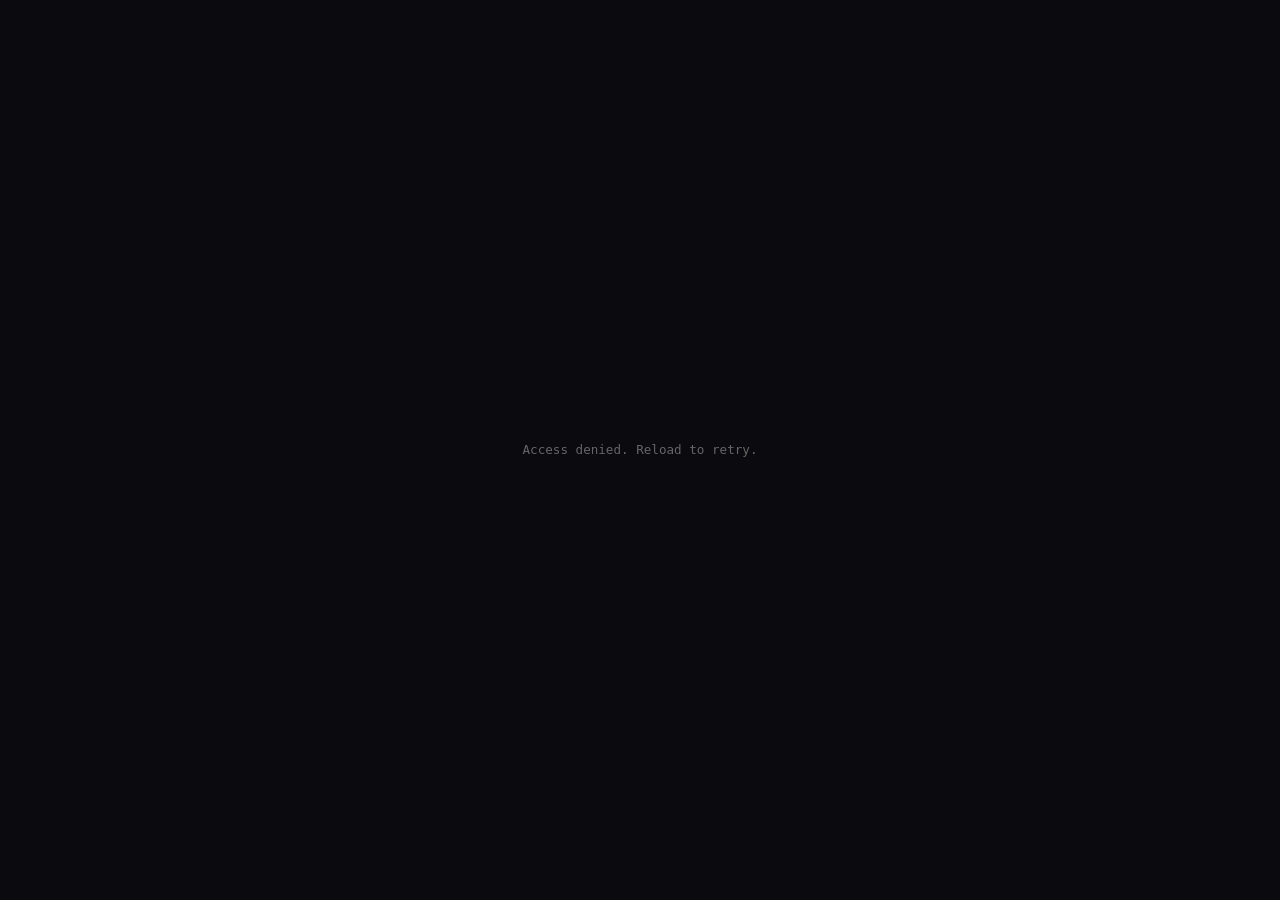
<file: projects/vm-dashboard/dashboard/index.html>
<!DOCTYPE html>
<html lang="en" data-theme="dark">
<head>
  <meta charset="UTF-8" />
  <meta name="viewport" content="width=device-width, initial-scale=1.0" />
  <title>YNAI5 AI Control Center</title>

  <!-- CSS Design System (load order matters) -->
  <link rel="stylesheet" href="assets/css/tokens.css" />
  <link rel="stylesheet" href="assets/css/reset.css" />
  <link rel="stylesheet" href="assets/css/layout.css" />
  <link rel="stylesheet" href="assets/css/components.css" />
  <link rel="stylesheet" href="assets/css/metrics.css" />
  <link rel="stylesheet" href="assets/css/chat.css" />
  <link rel="stylesheet" href="assets/css/theme.css" />

  <style>
    /* Inline: loading screen + agent grid (not worth a separate file) */
    #app { display: none; }

    .agent-card {
      display: flex;
      flex-direction: column;
      align-items: center;
      gap: var(--space-2);
      text-align: center;
      padding: var(--space-4);
    }

    .log-view {
      width: 100%;
      height: 320px;
      background: var(--color-surface-2);
      border: 1px solid var(--color-border);
      border-radius: var(--radius-md);
      padding: var(--space-3);
      font-family: var(--font-mono);
      font-size: var(--font-size-xs);
      color: var(--color-text);
      overflow-y: auto;
      white-space: pre-wrap;
      word-break: break-all;
      resize: vertical;
    }

    .log-view.hidden { display: none; }

    .log-tab-bar {
      display: flex;
      gap: var(--space-1);
      flex-wrap: wrap;
      margin-bottom: var(--space-3);
    }

    .log-tab-btn {
      padding: var(--space-1) var(--space-3);
      font-size: var(--font-size-xs);
      font-family: var(--font-mono);
      color: var(--color-muted);
      background: var(--color-surface);
      border: 1px solid var(--color-border);
      border-radius: var(--radius-md);
      cursor: pointer;
      transition: background var(--transition-fast), color var(--transition-fast);
    }

    .log-tab-btn:hover { background: var(--glass-bg); color: var(--color-text); }
    .log-tab-btn.active { background: var(--color-cyan-dim); color: var(--color-cyan); border-color: var(--glass-border); }

    #agents-grid {
      display: grid;
      grid-template-columns: repeat(auto-fill, minmax(160px, 1fr));
      gap: var(--space-3);
    }

    .stat-row {
      display: flex;
      align-items: center;
      justify-content: space-between;
      padding: var(--space-2) 0;
      border-bottom: 1px solid var(--color-border);
      font-size: var(--font-size-sm);
    }
    .stat-row:last-child { border-bottom: none; }
    .stat-label { color: var(--color-muted); }
    .stat-value { font-weight: var(--font-weight-med); color: var(--color-text); }
  </style>
</head>
<body>

<!-- ═══════════════════════════════════════════════
     APP SHELL (hidden until auth passes)
════════════════════════════════════════════════ -->
<div id="app">

  <!-- ── Header ── -->
  <header id="header">
    <div class="header-brand">
      <span>YNAI5</span>
      <span class="version-tag" id="version-tag">v0.3.0</span>
      <span class="badge badge-green" style="font-size:0.65rem">LIVE</span>
    </div>
    <div class="header-actions">
      <span id="last-refresh" style="font-size:0.7rem;color:var(--color-muted)">--:--:--</span>
      <button id="kill-switch-btn" title="Emergency stop all services">⛔ KILL</button>
      <button id="theme-toggle" aria-label="Toggle theme">
        <span id="icon-sun">☀️</span>
        <span id="icon-moon">🌙</span>
      </button>
    </div>
  </header>

  <!-- ── Nav Sidebar ── -->
  <nav id="nav">
    <div class="nav-section-label">Dashboard</div>
    <div class="nav-item active" data-tab="overview">📊 Overview</div>
    <div class="nav-item" data-tab="logs">📋 Logs</div>
    <div class="nav-item" data-tab="status">🔍 Status Board</div>
    <div class="nav-item" data-tab="chat">💬 Chat</div>

    <div class="nav-section-label" style="margin-top:var(--space-4)">System</div>
    <div class="nav-item" style="cursor:default;pointer-events:none">
      <span class="dot dot-pulse-green"></span>
      &nbsp;VM: ynai5-core
    </div>
    <div class="nav-item" style="cursor:default;pointer-events:none;font-size:0.7rem;color:var(--color-muted)">
      34.45.31.188 · Ubuntu 22.04
    </div>
  </nav>

  <!-- ── Main ── -->
  <main id="main">

    <!-- Top-level tab bar -->
    <div class="tab-bar">
      <button class="tab-btn active" data-tab="overview">📊 Overview</button>
      <button class="tab-btn" data-tab="logs">📋 Logs</button>
      <button class="tab-btn" data-tab="status">🔍 Status Board</button>
      <button class="tab-btn" data-tab="chat">💬 Chat</button>
    </div>

    <!-- ═══════ TAB: OVERVIEW ═══════ -->
    <div id="tab-overview" class="tab-panel active">

      <!-- Stage Tracker -->
      <div class="panel">
        <div class="panel-header">
          <div class="panel-title">Phase Tracker</div>
          <span class="badge badge-cyan">Phase 1</span>
        </div>
        <div class="stage-tracker">
          <div class="stage-step done">✅ Infrastructure</div>
          <div class="stage-connector"></div>
          <div class="stage-step done">✅ Docker Stack</div>
          <div class="stage-connector"></div>
          <div class="stage-step done">✅ Dashboard v0.2.1</div>
          <div class="stage-connector"></div>
          <div class="stage-step active">▶ v0.3.0 Control Center</div>
          <div class="stage-connector"></div>
          <div class="stage-step">⬜ Revenue</div>
        </div>
      </div>

      <!-- System Metrics -->
      <div>
        <div style="font-size:0.75rem;color:var(--color-muted);text-transform:uppercase;letter-spacing:0.08em;margin-bottom:var(--space-3)">System Metrics</div>
        <div class="metrics-grid">
          <div class="metric-card">
            <div class="metric-label">RAM Used</div>
            <div class="metric-value" id="metric-ram">--</div>
            <div class="metric-sub">4GB swap available</div>
          </div>
          <div class="metric-card">
            <div class="metric-label">CPU</div>
            <div class="metric-value" id="metric-cpu">--</div>
            <div class="metric-sub">2 vCPU e2-micro</div>
          </div>
          <div class="metric-card">
            <div class="metric-label">Disk Used</div>
            <div class="metric-value" id="metric-disk">--</div>
            <div class="metric-sub">30GB balanced PD</div>
          </div>
          <div class="metric-card">
            <div class="metric-label">Uptime</div>
            <div class="metric-value" id="metric-uptime">--</div>
            <div class="metric-sub">since last reboot</div>
          </div>
          <div class="metric-card">
            <div class="metric-label">Daily Budget</div>
            <div class="metric-value" id="metric-budget">$0.00 / $5.00</div>
            <div class="usage-bar"><div class="usage-bar-fill" id="budget-bar-fill" style="width:0%"></div></div>
          </div>
        </div>
      </div>

      <!-- Docker Services Quick View -->
      <div class="panel">
        <div class="panel-header">
          <div class="panel-title">Docker Services</div>
          <button class="btn btn-ghost btn-sm" onclick="fetchStatus()">↻ Refresh</button>
        </div>
        <div style="display:flex;flex-direction:column;gap:0">
          <div class="stat-row">
            <span class="stat-label">SearXNG</span>
            <span class="stat-value"><span class="dot dot-green"></span> :8080</span>
          </div>
          <div class="stat-row">
            <span class="stat-label">n8n</span>
            <span class="stat-value"><span class="dot dot-green"></span> :5678</span>
          </div>
          <div class="stat-row">
            <span class="stat-label">Portainer</span>
            <span class="stat-value"><span class="dot dot-green"></span> :9000</span>
          </div>
          <div class="stat-row">
            <span class="stat-label">Flask Chat</span>
            <span class="stat-value"><span class="dot dot-green"></span> :8001</span>
          </div>
          <div class="stat-row">
            <span class="stat-label">nginx</span>
            <span class="stat-value"><span class="dot dot-green"></span> :8000 (public)</span>
          </div>
        </div>
      </div>

      <!-- Agents -->
      <div class="panel">
        <div class="panel-header">
          <div class="panel-title">AI Agents</div>
          <span class="badge badge-muted">Gemini Flash Lite · Free tier</span>
        </div>
        <div id="agents-grid"></div>
      </div>

    </div><!-- /tab-overview -->

    <!-- ═══════ TAB: LOGS ═══════ -->
    <div id="tab-logs" class="tab-panel">
      <div class="panel">
        <div class="panel-header">
          <div class="panel-title">Service Logs</div>
          <button class="btn btn-ghost btn-sm" onclick="fetchStatus()">↻ Refresh</button>
        </div>

        <!-- Log sub-tabs -->
        <div class="log-tab-bar">
          <button class="log-tab-btn active" data-log="all">All</button>
          <button class="log-tab-btn" data-log="n8n">n8n</button>
          <button class="log-tab-btn" data-log="searxng">SearXNG</button>
          <button class="log-tab-btn" data-log="portainer">Portainer</button>
          <button class="log-tab-btn" data-log="billing">Billing</button>
          <button class="log-tab-btn" data-log="uptime">Uptime</button>
          <button class="log-tab-btn" data-log="orchestrator">Orchestrator</button>
          <button class="log-tab-btn" data-log="chat_server">Chat Server</button>
        </div>

        <!-- Log views (one per sub-tab) -->
        <textarea id="log-all"         class="log-view"        readonly placeholder="Loading..."></textarea>
        <textarea id="log-n8n"         class="log-view hidden" readonly placeholder="n8n logs..."></textarea>
        <textarea id="log-searxng"     class="log-view hidden" readonly placeholder="SearXNG logs..."></textarea>
        <textarea id="log-portainer"   class="log-view hidden" readonly placeholder="Portainer logs..."></textarea>
        <textarea id="log-billing"     class="log-view hidden" readonly placeholder="Billing sentinel logs..."></textarea>
        <textarea id="log-uptime"      class="log-view hidden" readonly placeholder="Uptime logs..."></textarea>
        <textarea id="log-orchestrator" class="log-view hidden" readonly placeholder="Orchestrator logs..."></textarea>
        <textarea id="log-chat_server" class="log-view hidden" readonly placeholder="Chat server logs..."></textarea>
      </div>
    </div><!-- /tab-logs -->

    <!-- ═══════ TAB: STATUS BOARD ═══════ -->
    <div id="tab-status" class="tab-panel">
      <div class="status-board">
        <div class="panel-header">
          <div class="panel-title">System Status Board</div>
          <button class="btn btn-ghost btn-sm" onclick="fetchStatus()">↻ Refresh</button>
        </div>
        <div id="status-grid" class="service-grid">
          <div style="color:var(--color-muted);font-size:0.8rem">Loading checks...</div>
        </div>
        <div id="status-summary">Fetching status...</div>
      </div>
    </div><!-- /tab-status -->

    <!-- ═══════ TAB: CHAT ═══════ -->
    <div id="tab-chat" class="tab-panel">
      <div class="chat-container">
        <div id="chat-thread"></div>
        <div class="chat-input-bar">
          <textarea
            id="chat-input"
            placeholder="Ask YNAI5 anything... (Enter to send, Shift+Enter for newline)"
            rows="1"
          ></textarea>
          <button id="chat-send" title="Send message">➤</button>
        </div>
      </div>
    </div><!-- /tab-chat -->

  </main>
</div><!-- /app -->

<!-- ES Module entry point (loads after DOM) -->
<script type="module" src="assets/js/main.js"></script>

<!-- Expose fetchStatus globally for onclick handlers -->
<script type="module">
  import { fetchStatus } from './assets/js/metrics.js';
  window.fetchStatus = fetchStatus;
</script>

</body>
</html>
<!-- vm-dashboard v0.3.1 sync test 2026-04-10T04:35:59Z -->
</file>
<file: projects/vm-dashboard/dashboard/assets/css/tokens.css>
/* tokens.css — YNAI5 v0.3.0 Design Tokens (single source of truth) */
@import url('https://fonts.googleapis.com/css2?family=IBM+Plex+Mono:wght@400;500;600&family=Syne:wght@400;600;700&display=swap');

:root {
  /* Brand colors */
  --color-bg:        #0a0a0f;
  --color-surface:   #111118;
  --color-surface-2: #16161f;
  --color-border:    #1e1e2e;
  --color-cyan:      #00e5ff;
  --color-cyan-dim:  rgba(0,229,255,0.15);
  --color-green:     #39ff14;
  --color-green-dim: rgba(57,255,20,0.15);
  --color-red:       #ff4444;
  --color-red-dim:   rgba(255,68,68,0.15);
  --color-yellow:    #ffcc00;
  --color-yellow-dim:rgba(255,204,0,0.15);
  --color-text:      #e0e0e0;
  --color-muted:     #666680;
  --color-muted-2:   #44445a;

  /* Typography */
  --font-mono:       'IBM Plex Mono', 'Courier New', monospace;
  --font-display:    'Syne', 'Segoe UI', sans-serif;
  --font-size-xs:    0.7rem;
  --font-size-sm:    0.8rem;
  --font-size-base:  0.9rem;
  --font-size-md:    1rem;
  --font-size-lg:    1.2rem;
  --font-size-xl:    1.5rem;
  --font-size-2xl:   2rem;
  --font-weight-normal: 400;
  --font-weight-med:    500;
  --font-weight-bold:   600;
  --font-weight-black:  700;

  /* Spacing */
  --space-1:  0.25rem;
  --space-2:  0.5rem;
  --space-3:  0.75rem;
  --space-4:  1rem;
  --space-5:  1.25rem;
  --space-6:  1.5rem;
  --space-8:  2rem;
  --space-10: 2.5rem;
  --space-12: 3rem;

  /* Glass effect */
  --glass-bg:     rgba(255,255,255,0.03);
  --glass-border: rgba(0,229,255,0.10);
  --glass-blur:   blur(12px);

  /* Radius */
  --radius-sm:  4px;
  --radius-md:  8px;
  --radius-lg:  12px;
  --radius-xl:  16px;
  --radius-full: 9999px;

  /* Transitions */
  --transition-fast: 120ms ease;
  --transition-med:  220ms ease;
  --transition-slow: 400ms ease;

  /* Shadows */
  --shadow-sm:  0 1px 3px rgba(0,0,0,0.4);
  --shadow-md:  0 4px 12px rgba(0,0,0,0.5);
  --shadow-cyan: 0 0 16px rgba(0,229,255,0.15);
  --shadow-green: 0 0 16px rgba(57,255,20,0.15);

  /* Layout */
  --nav-width:    220px;
  --header-h:     56px;
  --sidebar-w:    280px;
}

/* Light theme overrides */
[data-theme="light"] {
  --color-bg:        #f0f0f5;
  --color-surface:   #ffffff;
  --color-surface-2: #e8e8f0;
  --color-border:    #d0d0e0;
  --color-text:      #1a1a2e;
  --color-muted:     #666680;
  --glass-bg:     rgba(0,0,0,0.03);
  --glass-border: rgba(0,229,255,0.20);
}
</file>
<file: projects/vm-dashboard/dashboard/assets/css/layout.css>
/* layout.css — YNAI5 v0.3.0 Grid, Nav, Panels */

/* ── App Shell ── */
#app {
  display: grid;
  grid-template-rows: var(--header-h) 1fr;
  grid-template-columns: var(--nav-width) 1fr;
  grid-template-areas:
    "header header"
    "nav    main";
  min-height: 100vh;
}

/* ── Header ── */
#header {
  grid-area: header;
  display: flex;
  align-items: center;
  justify-content: space-between;
  padding: 0 var(--space-6);
  background: var(--color-surface);
  border-bottom: 1px solid var(--color-border);
  position: sticky;
  top: 0;
  z-index: 100;
}

.header-brand {
  display: flex;
  align-items: center;
  gap: var(--space-3);
  font-family: var(--font-display);
  font-size: var(--font-size-lg);
  font-weight: var(--font-weight-bold);
  color: var(--color-cyan);
  letter-spacing: 0.05em;
}

.header-brand .version-tag {
  font-family: var(--font-mono);
  font-size: var(--font-size-xs);
  color: var(--color-muted);
  background: var(--color-border);
  padding: 2px var(--space-2);
  border-radius: var(--radius-sm);
}

.header-actions {
  display: flex;
  align-items: center;
  gap: var(--space-3);
}

/* ── Nav Sidebar ── */
#nav {
  grid-area: nav;
  background: var(--color-surface);
  border-right: 1px solid var(--color-border);
  padding: var(--space-4) 0;
  display: flex;
  flex-direction: column;
  gap: var(--space-1);
  overflow-y: auto;
  position: sticky;
  top: var(--header-h);
  height: calc(100vh - var(--header-h));
}

.nav-section-label {
  font-size: var(--font-size-xs);
  color: var(--color-muted);
  text-transform: uppercase;
  letter-spacing: 0.1em;
  padding: var(--space-3) var(--space-4) var(--space-1);
}

.nav-item {
  display: flex;
  align-items: center;
  gap: var(--space-3);
  padding: var(--space-3) var(--space-4);
  color: var(--color-muted);
  font-size: var(--font-size-sm);
  cursor: pointer;
  transition: background var(--transition-fast), color var(--transition-fast);
  border-left: 2px solid transparent;
}

.nav-item:hover {
  background: var(--glass-bg);
  color: var(--color-text);
}

.nav-item.active {
  color: var(--color-cyan);
  border-left-color: var(--color-cyan);
  background: var(--color-cyan-dim);
}

/* ── Main Content ── */
#main {
  grid-area: main;
  padding: var(--space-6);
  overflow-y: auto;
  display: flex;
  flex-direction: column;
  gap: var(--space-6);
}

/* ── Tab System ── */
.tab-bar {
  display: flex;
  gap: var(--space-2);
  border-bottom: 1px solid var(--color-border);
  padding-bottom: 0;
  flex-shrink: 0;
}

.tab-btn {
  padding: var(--space-2) var(--space-4);
  font-size: var(--font-size-sm);
  font-family: var(--font-mono);
  color: var(--color-muted);
  border-bottom: 2px solid transparent;
  margin-bottom: -1px;
  transition: color var(--transition-fast), border-color var(--transition-fast);
  cursor: pointer;
  background: none;
  border-top: none;
  border-left: none;
  border-right: none;
}

.tab-btn:hover { color: var(--color-text); }

.tab-btn.active {
  color: var(--color-cyan);
  border-bottom-color: var(--color-cyan);
}

.tab-panel { display: none; }
.tab-panel.active { display: block; }

/* ── Panel / Section ── */
.panel {
  background: var(--color-surface);
  border: 1px solid var(--color-border);
  border-radius: var(--radius-lg);
  padding: var(--space-5);
}

.panel-header {
  display: flex;
  align-items: center;
  justify-content: space-between;
  margin-bottom: var(--space-4);
}

.panel-title {
  font-family: var(--font-display);
  font-size: var(--font-size-md);
  font-weight: var(--font-weight-bold);
  color: var(--color-text);
}

/* ── Responsive ── */
@media (max-width: 768px) {
  #app {
    grid-template-columns: 1fr;
    grid-template-areas:
      "header"
      "main";
  }
  #nav { display: none; }
}
</file>
<file: projects/vm-dashboard/dashboard/assets/css/components.css>
/* components.css — YNAI5 v0.3.0 Cards, Buttons, Badges, Inputs */

/* ── Glass Card ── */
.card {
  background: var(--glass-bg);
  border: 1px solid var(--glass-border);
  border-radius: var(--radius-lg);
  padding: var(--space-4);
  backdrop-filter: var(--glass-blur);
  transition: border-color var(--transition-fast), box-shadow var(--transition-fast);
}

.card:hover {
  border-color: rgba(0,229,255,0.25);
  box-shadow: var(--shadow-cyan);
}

.card-solid {
  background: var(--color-surface);
  border: 1px solid var(--color-border);
  border-radius: var(--radius-lg);
  padding: var(--space-4);
}

/* ── Buttons ── */
.btn {
  display: inline-flex;
  align-items: center;
  gap: var(--space-2);
  padding: var(--space-2) var(--space-4);
  font-family: var(--font-mono);
  font-size: var(--font-size-sm);
  font-weight: var(--font-weight-med);
  border-radius: var(--radius-md);
  cursor: pointer;
  transition: background var(--transition-fast), box-shadow var(--transition-fast), color var(--transition-fast);
  white-space: nowrap;
}

.btn-primary {
  background: var(--color-cyan);
  color: #000;
  border: none;
}
.btn-primary:hover {
  background: #00c4dd;
  box-shadow: var(--shadow-cyan);
}

.btn-ghost {
  background: transparent;
  color: var(--color-muted);
  border: 1px solid var(--color-border);
}
.btn-ghost:hover {
  background: var(--glass-bg);
  color: var(--color-text);
  border-color: var(--glass-border);
}

.btn-danger {
  background: var(--color-red-dim);
  color: var(--color-red);
  border: 1px solid rgba(255,68,68,0.3);
}
.btn-danger:hover {
  background: rgba(255,68,68,0.25);
  box-shadow: 0 0 12px rgba(255,68,68,0.2);
}

.btn-sm {
  padding: var(--space-1) var(--space-3);
  font-size: var(--font-size-xs);
}

.btn-icon {
  width: 32px;
  height: 32px;
  padding: 0;
  display: inline-flex;
  align-items: center;
  justify-content: center;
  border-radius: var(--radius-md);
  color: var(--color-muted);
  background: transparent;
  border: 1px solid var(--color-border);
  transition: color var(--transition-fast), background var(--transition-fast);
}
.btn-icon:hover {
  color: var(--color-cyan);
  background: var(--color-cyan-dim);
  border-color: var(--glass-border);
}

/* ── Badges ── */
.badge {
  display: inline-flex;
  align-items: center;
  gap: var(--space-1);
  padding: 2px var(--space-2);
  border-radius: var(--radius-full);
  font-size: var(--font-size-xs);
  font-weight: var(--font-weight-med);
  line-height: 1.4;
}

.badge-cyan   { background: var(--color-cyan-dim);   color: var(--color-cyan);   border: 1px solid rgba(0,229,255,0.3); }
.badge-green  { background: var(--color-green-dim);  color: var(--color-green);  border: 1px solid rgba(57,255,20,0.3); }
.badge-red    { background: var(--color-red-dim);    color: var(--color-red);    border: 1px solid rgba(255,68,68,0.3); }
.badge-yellow { background: var(--color-yellow-dim); color: var(--color-yellow); border: 1px solid rgba(255,204,0,0.3); }
.badge-muted  { background: var(--color-border);     color: var(--color-muted); }

/* ── Tags ── */
.tag {
  display: inline-block;
  padding: 1px var(--space-2);
  border-radius: var(--radius-sm);
  font-size: var(--font-size-xs);
  background: var(--color-border);
  color: var(--color-muted);
  font-family: var(--font-mono);
}

/* ── Form inputs ── */
.input {
  width: 100%;
  padding: var(--space-2) var(--space-3);
  background: var(--color-surface-2);
  border: 1px solid var(--color-border);
  border-radius: var(--radius-md);
  color: var(--color-text);
  font-family: var(--font-mono);
  font-size: var(--font-size-sm);
  transition: border-color var(--transition-fast), box-shadow var(--transition-fast);
  outline: none;
}

.input:focus {
  border-color: var(--color-cyan);
  box-shadow: 0 0 0 3px var(--color-cyan-dim);
}

.input::placeholder { color: var(--color-muted-2); }

/* ── Divider ── */
.divider {
  border: none;
  border-top: 1px solid var(--color-border);
  margin: var(--space-4) 0;
}

/* ── Status dot (inline) ── */
.dot {
  width: 8px;
  height: 8px;
  border-radius: var(--radius-full);
  display: inline-block;
  flex-shrink: 0;
}
.dot-green  { background: var(--color-green);  box-shadow: 0 0 6px var(--color-green); }
.dot-red    { background: var(--color-red);    box-shadow: 0 0 6px var(--color-red); }
.dot-yellow { background: var(--color-yellow); box-shadow: 0 0 6px var(--color-yellow); }
.dot-muted  { background: var(--color-muted); }

/* ── Code block ── */
.code-block {
  background: var(--color-surface-2);
  border: 1px solid var(--color-border);
  border-radius: var(--radius-md);
  padding: var(--space-3);
  font-family: var(--font-mono);
  font-size: var(--font-size-xs);
  color: var(--color-text);
  overflow-x: auto;
  white-space: pre;
  line-height: 1.5;
}

/* ── Kill switch ── */
#kill-switch-btn {
  background: var(--color-red-dim);
  color: var(--color-red);
  border: 1px solid rgba(255,68,68,0.4);
  padding: var(--space-2) var(--space-4);
  border-radius: var(--radius-md);
  font-family: var(--font-mono);
  font-size: var(--font-size-xs);
  cursor: pointer;
  transition: background var(--transition-fast);
  letter-spacing: 0.05em;
}
#kill-switch-btn:hover {
  background: rgba(255,68,68,0.3);
  box-shadow: 0 0 12px rgba(255,68,68,0.25);
}
</file>
<file: projects/vm-dashboard/dashboard/assets/css/metrics.css>
/* metrics.css — YNAI5 v0.3.0 Metric Cards, Status Grid, Gauges */

/* ── Metrics Grid ── */
.metrics-grid {
  display: grid;
  grid-template-columns: repeat(auto-fit, minmax(160px, 1fr));
  gap: var(--space-4);
}

/* ── Metric Card ── */
.metric-card {
  background: var(--glass-bg);
  border: 1px solid var(--glass-border);
  border-radius: var(--radius-lg);
  padding: var(--space-4);
  display: flex;
  flex-direction: column;
  gap: var(--space-2);
  backdrop-filter: var(--glass-blur);
  transition: border-color var(--transition-fast), box-shadow var(--transition-fast);
}

.metric-card:hover {
  border-color: rgba(0,229,255,0.3);
  box-shadow: var(--shadow-cyan);
}

.metric-label {
  font-size: var(--font-size-xs);
  color: var(--color-muted);
  text-transform: uppercase;
  letter-spacing: 0.08em;
  font-family: var(--font-mono);
}

.metric-value {
  font-family: var(--font-display);
  font-size: var(--font-size-xl);
  font-weight: var(--font-weight-bold);
  color: var(--color-cyan);
  line-height: 1.1;
}

.metric-value.green  { color: var(--color-green); }
.metric-value.yellow { color: var(--color-yellow); }
.metric-value.red    { color: var(--color-red); }

.metric-sub {
  font-size: var(--font-size-xs);
  color: var(--color-muted);
}

/* ── Mini bar (inline usage gauge) ── */
.usage-bar {
  width: 100%;
  height: 4px;
  background: var(--color-border);
  border-radius: var(--radius-full);
  overflow: hidden;
  margin-top: var(--space-2);
}

.usage-bar-fill {
  height: 100%;
  border-radius: var(--radius-full);
  background: var(--color-cyan);
  transition: width var(--transition-slow);
}

.usage-bar-fill.warn   { background: var(--color-yellow); }
.usage-bar-fill.danger { background: var(--color-red); }

/* ── Status Board (service grid) ── */
.status-board {
  display: flex;
  flex-direction: column;
  gap: var(--space-4);
}

.service-grid {
  display: grid;
  grid-template-columns: repeat(auto-fill, minmax(140px, 1fr));
  gap: var(--space-3);
}

.service-card {
  background: var(--color-surface);
  border: 1px solid var(--color-border);
  border-radius: var(--radius-lg);
  padding: var(--space-4);
  display: flex;
  flex-direction: column;
  align-items: center;
  gap: var(--space-2);
  text-align: center;
  transition: border-color var(--transition-fast), box-shadow var(--transition-fast);
}

.service-card.ok {
  border-color: rgba(57,255,20,0.25);
  background: rgba(57,255,20,0.04);
}

.service-card.err {
  border-color: rgba(255,68,68,0.25);
  background: rgba(255,68,68,0.04);
}

.service-card.warn {
  border-color: rgba(255,204,0,0.25);
  background: rgba(255,204,0,0.04);
}

.service-icon {
  font-size: 1.5rem;
  line-height: 1;
}

.service-name {
  font-family: var(--font-mono);
  font-size: var(--font-size-xs);
  font-weight: var(--font-weight-bold);
  color: var(--color-text);
  text-transform: uppercase;
  letter-spacing: 0.05em;
}

.service-detail {
  font-family: var(--font-mono);
  font-size: var(--font-size-xs);
  color: var(--color-muted);
}

/* ── Status Summary Line ── */
#status-summary {
  font-family: var(--font-mono);
  font-size: var(--font-size-sm);
  color: var(--color-muted);
  padding: var(--space-3) var(--space-4);
  background: var(--color-surface);
  border: 1px solid var(--color-border);
  border-radius: var(--radius-md);
  text-align: center;
}

/* ── Pulsing status dot (animated) ── */
@keyframes pulse-green {
  0%,100% { box-shadow: 0 0 4px var(--color-green); }
  50%      { box-shadow: 0 0 10px var(--color-green), 0 0 20px var(--color-green); }
}
@keyframes pulse-red {
  0%,100% { box-shadow: 0 0 4px var(--color-red); }
  50%      { box-shadow: 0 0 10px var(--color-red); }
}

.dot-pulse-green {
  background: var(--color-green);
  animation: pulse-green 2s ease-in-out infinite;
}
.dot-pulse-red {
  background: var(--color-red);
  animation: pulse-red 1.5s ease-in-out infinite;
}

/* ── Stage Tracker ── */
.stage-tracker {
  display: flex;
  align-items: center;
  gap: var(--space-2);
  flex-wrap: wrap;
}

.stage-step {
  display: flex;
  align-items: center;
  gap: var(--space-2);
  font-size: var(--font-size-xs);
  font-family: var(--font-mono);
  color: var(--color-muted);
}

.stage-step.done  { color: var(--color-green); }
.stage-step.active { color: var(--color-cyan); font-weight: var(--font-weight-bold); }

.stage-connector {
  width: 20px;
  height: 1px;
  background: var(--color-border);
}
</file>
<file: projects/vm-dashboard/dashboard/assets/css/chat.css>
/* chat.css — YNAI5 v0.3.0 Chat UI */

/* ── Chat Container ── */
.chat-container {
  display: flex;
  flex-direction: column;
  height: calc(100vh - var(--header-h) - var(--space-12) - 60px);
  min-height: 400px;
  background: var(--color-surface);
  border: 1px solid var(--color-border);
  border-radius: var(--radius-lg);
  overflow: hidden;
}

/* ── Chat Thread ── */
#chat-thread {
  flex: 1;
  overflow-y: auto;
  padding: var(--space-4);
  display: flex;
  flex-direction: column;
  gap: var(--space-3);
  scroll-behavior: smooth;
}

/* ── Messages ── */
.msg {
  display: flex;
  flex-direction: column;
  max-width: 75%;
  gap: var(--space-1);
}

.msg-user {
  align-self: flex-end;
  align-items: flex-end;
}

.msg-ai {
  align-self: flex-start;
  align-items: flex-start;
}

.msg-body {
  padding: var(--space-3) var(--space-4);
  border-radius: var(--radius-lg);
  font-family: var(--font-mono);
  font-size: var(--font-size-sm);
  line-height: 1.6;
  word-break: break-word;
  white-space: pre-wrap;
}

.msg-user .msg-body {
  background: var(--color-cyan);
  color: #000;
  border-bottom-right-radius: var(--radius-sm);
}

.msg-ai .msg-body {
  background: var(--color-surface-2);
  color: var(--color-text);
  border: 1px solid var(--color-border);
  border-bottom-left-radius: var(--radius-sm);
}

/* ── Message Meta (timestamp + model badge) ── */
.msg-meta {
  display: flex;
  align-items: center;
  gap: var(--space-2);
  padding: 0 var(--space-1);
}

.msg-ts {
  font-size: var(--font-size-xs);
  color: var(--color-muted-2);
  font-family: var(--font-mono);
}

.model-badge {
  font-size: var(--font-size-xs);
  font-family: var(--font-mono);
  color: var(--color-cyan);
  background: var(--color-cyan-dim);
  border: 1px solid rgba(0,229,255,0.2);
  padding: 1px var(--space-2);
  border-radius: var(--radius-full);
}

/* ── Typing Indicator ── */
.typing-dots {
  display: flex;
  align-items: center;
  gap: 5px;
  padding: var(--space-3) var(--space-4);
  background: var(--color-surface-2);
  border: 1px solid var(--color-border);
  border-radius: var(--radius-lg);
  border-bottom-left-radius: var(--radius-sm);
  width: fit-content;
}

.typing-dots span {
  width: 7px;
  height: 7px;
  border-radius: var(--radius-full);
  background: var(--color-muted);
  animation: typing-bounce 1.2s ease-in-out infinite;
}

.typing-dots span:nth-child(2) { animation-delay: 0.2s; }
.typing-dots span:nth-child(3) { animation-delay: 0.4s; }

@keyframes typing-bounce {
  0%, 60%, 100% { transform: translateY(0); opacity: 0.4; }
  30%            { transform: translateY(-6px); opacity: 1; }
}

/* ── Chat Input Bar ── */
.chat-input-bar {
  display: flex;
  align-items: flex-end;
  gap: var(--space-3);
  padding: var(--space-3) var(--space-4);
  background: var(--color-surface);
  border-top: 1px solid var(--color-border);
  flex-shrink: 0;
}

#chat-input {
  flex: 1;
  resize: none;
  min-height: 40px;
  max-height: 120px;
  padding: var(--space-2) var(--space-3);
  background: var(--color-surface-2);
  border: 1px solid var(--color-border);
  border-radius: var(--radius-lg);
  color: var(--color-text);
  font-size: var(--font-size-sm);
  font-family: var(--font-mono);
  outline: none;
  line-height: 1.5;
  transition: border-color var(--transition-fast);
  overflow-y: auto;
}

#chat-input:focus {
  border-color: var(--color-cyan);
  box-shadow: 0 0 0 2px var(--color-cyan-dim);
}

#chat-input::placeholder { color: var(--color-muted-2); }

#chat-send {
  width: 40px;
  height: 40px;
  border-radius: var(--radius-md);
  background: var(--color-cyan);
  color: #000;
  border: none;
  cursor: pointer;
  display: flex;
  align-items: center;
  justify-content: center;
  flex-shrink: 0;
  font-size: 1rem;
  transition: background var(--transition-fast), box-shadow var(--transition-fast);
}

#chat-send:hover {
  background: #00c4dd;
  box-shadow: var(--shadow-cyan);
}

#chat-send:disabled {
  background: var(--color-border);
  color: var(--color-muted);
  cursor: not-allowed;
}

/* ── Chat welcome message ── */
.chat-welcome {
  text-align: center;
  padding: var(--space-8);
  color: var(--color-muted);
  font-size: var(--font-size-sm);
}

.chat-welcome .logo {
  font-family: var(--font-display);
  font-size: var(--font-size-xl);
  font-weight: var(--font-weight-bold);
  color: var(--color-cyan);
  margin-bottom: var(--space-2);
}
</file>
<file: projects/vm-dashboard/dashboard/assets/css/theme.css>
/* theme.css — YNAI5 v0.3.0 Dark/Light Toggle + Overrides */

/* ── Theme Toggle Button ── */
#theme-toggle {
  width: 36px;
  height: 36px;
  border-radius: var(--radius-full);
  background: var(--color-surface-2);
  border: 1px solid var(--color-border);
  color: var(--color-muted);
  cursor: pointer;
  display: flex;
  align-items: center;
  justify-content: center;
  font-size: 1rem;
  transition: background var(--transition-fast), color var(--transition-fast), border-color var(--transition-fast);
}

#theme-toggle:hover {
  background: var(--color-cyan-dim);
  border-color: var(--glass-border);
  color: var(--color-cyan);
}

/* ── Dark mode icon shown in light mode ── */
[data-theme="dark"]  #icon-moon { display: none; }
[data-theme="dark"]  #icon-sun  { display: block; }
[data-theme="light"] #icon-sun  { display: none; }
[data-theme="light"] #icon-moon { display: block; }

/* ── Light theme overrides ── */
[data-theme="light"] body {
  background: var(--color-bg);
  color: var(--color-text);
}

[data-theme="light"] .card,
[data-theme="light"] .metric-card {
  background: rgba(0,0,0,0.02);
  border-color: rgba(0,229,255,0.15);
}

[data-theme="light"] .panel,
[data-theme="light"] #nav,
[data-theme="light"] #header,
[data-theme="light"] .chat-container,
[data-theme="light"] .chat-input-bar {
  background: var(--color-surface);
  border-color: var(--color-border);
}

[data-theme="light"] .msg-ai .msg-body {
  background: var(--color-surface-2);
  border-color: var(--color-border);
}

[data-theme="light"] #chat-input {
  background: var(--color-surface-2);
}

[data-theme="light"] .service-card {
  background: var(--color-surface);
}

[data-theme="light"] .code-block,
[data-theme="light"] .input {
  background: var(--color-surface-2);
}

/* ── Transition for smooth theme switch ── */
body,
#header, #nav, #main,
.card, .metric-card, .panel, .service-card,
.chat-container, .msg-body, .chat-input-bar,
.nav-item, .tab-btn, .btn {
  transition:
    background var(--transition-med),
    color var(--transition-med),
    border-color var(--transition-med);
}

/* ── YNAI5 neon glow effects (dark only) ── */
[data-theme="dark"] .header-brand {
  text-shadow: 0 0 20px rgba(0,229,255,0.4);
}

[data-theme="dark"] .metric-value {
  text-shadow: 0 0 12px rgba(0,229,255,0.3);
}

[data-theme="dark"] .metric-value.green {
  text-shadow: 0 0 12px rgba(57,255,20,0.3);
}

[data-theme="dark"] .service-card.ok .service-icon {
  filter: drop-shadow(0 0 6px rgba(57,255,20,0.5));
}

[data-theme="dark"] .service-card.err .service-icon {
  filter: drop-shadow(0 0 6px rgba(255,68,68,0.5));
}
</file>
